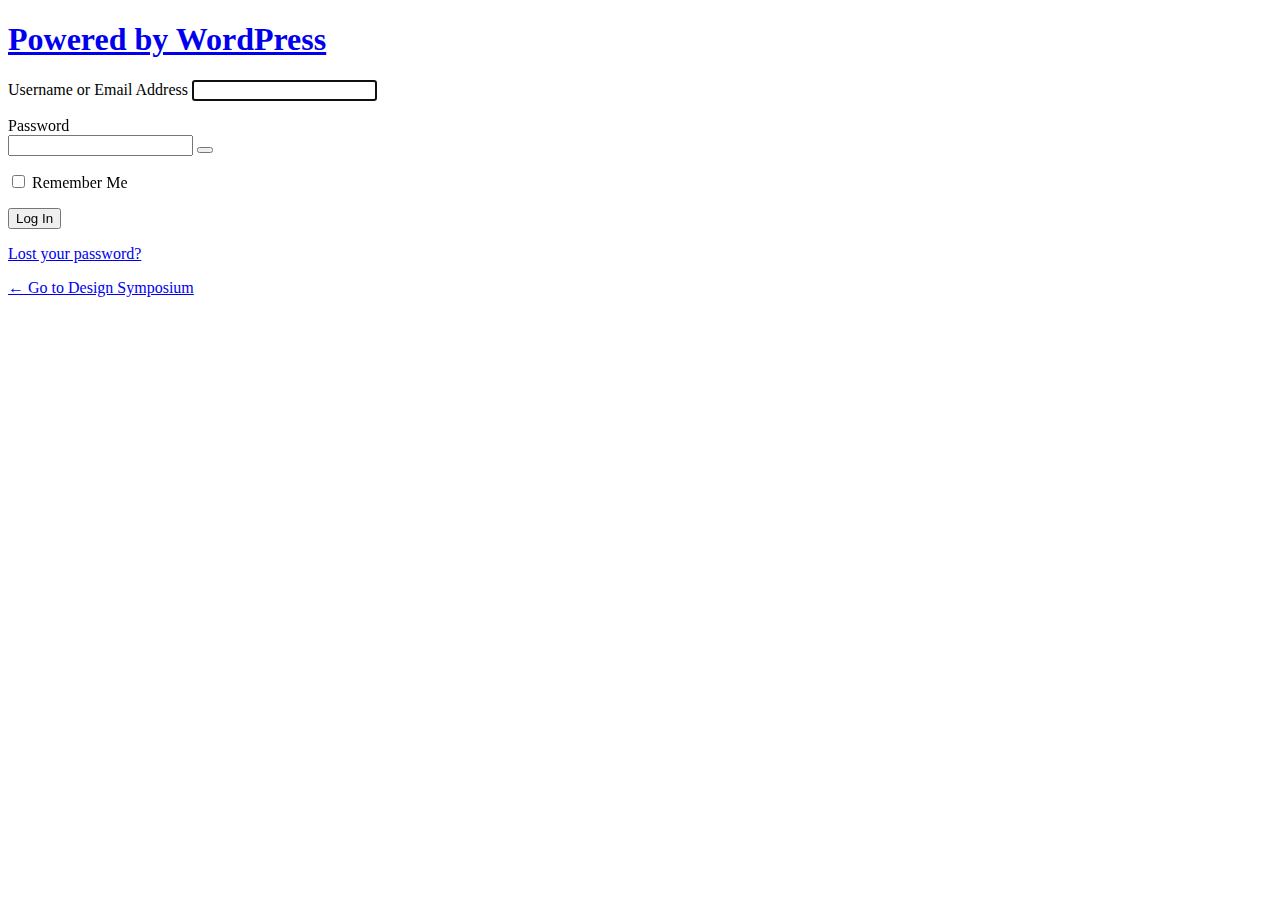
<file: wp-admin.html>
<!DOCTYPE html>
<html lang="en-GB">
<head>
<meta http-equiv="Content-Type" content="text/html; charset=UTF-8" />
<title>Log In &lsaquo; Design Symposium &#8212; WordPress</title>
<link href='https://fonts.gstatic.com' crossorigin rel='preconnect' />
<link rel='stylesheet' id='dashicons-css'  href='https://designsymposium.in/wp-includes/css/dashicons.min.css?ver=5.6.2' type='text/css' media='all' />
<link rel='stylesheet' id='buttons-css'  href='https://designsymposium.in/wp-includes/css/buttons.min.css?ver=5.6.2' type='text/css' media='all' />
<link rel='stylesheet' id='forms-css'  href='https://designsymposium.in/wp-admin/css/forms.min.css?ver=5.6.2' type='text/css' media='all' />
<link rel='stylesheet' id='l10n-css'  href='https://designsymposium.in/wp-admin/css/l10n.min.css?ver=5.6.2' type='text/css' media='all' />
<link rel='stylesheet' id='login-css'  href='https://designsymposium.in/wp-admin/css/login.min.css?ver=5.6.2' type='text/css' media='all' />
<meta name='robots' content='noindex,noarchive' />
<meta name='referrer' content='strict-origin-when-cross-origin' />
    <meta name="viewport" content="width=device-width" />
<link rel="icon" href="https://designsymposium.in/wp-content/uploads/2020/07/cropped-Logo-Icon-Png-32x32.png" sizes="32x32" />
<link rel="icon" href="https://designsymposium.in/wp-content/uploads/2020/07/cropped-Logo-Icon-Png-192x192.png" sizes="192x192" />
<link rel="apple-touch-icon" href="https://designsymposium.in/wp-content/uploads/2020/07/cropped-Logo-Icon-Png-180x180.png" />
<meta name="msapplication-TileImage" content="https://designsymposium.in/wp-content/uploads/2020/07/cropped-Logo-Icon-Png-270x270.png" />
</head>
<body class="login no-js login-action-login wp-core-ui  locale-en-gb">
<script type="text/javascript">
    document.body.className = document.body.className.replace('no-js','js');
</script>
    <div id="login">
    <h1><a href="https://en-gb.wordpress.org/">Powered by WordPress</a></h1>

    <form name="loginform" id="loginform" action="https://designsymposium.in/wp-login.php" method="post">
        <p>
            <label for="user_login">Username or Email Address</label>
            <input type="text" name="log" id="user_login" class="input" value="" size="20" autocapitalize="off" />
        </p>

        <div class="user-pass-wrap">
            <label for="user_pass">Password</label>
            <div class="wp-pwd">
                <input type="password" name="pwd" id="user_pass" class="input password-input" value="" size="20" />
                <button type="button" class="button button-secondary wp-hide-pw hide-if-no-js" data-toggle="0" aria-label="Show password">
                    <span class="dashicons dashicons-visibility" aria-hidden="true"></span>
                </button>
            </div>
        </div>
                    <p class="forgetmenot"><input name="rememberme" type="checkbox" id="rememberme" value="forever"  /> <label for="rememberme">Remember Me</label></p>
        <p class="submit">
            <input type="submit" name="wp-submit" id="wp-submit" class="button button-primary button-large" value="Log In" />
                                <input type="hidden" name="redirect_to" value="https://designsymposium.in/wp-admin/" />
                                <input type="hidden" name="testcookie" value="1" />
        </p>
    </form>

                <p id="nav">
                            <a href="https://designsymposium.in/wp-login.php?action=lostpassword">Lost your password?</a>
        </p>
                <script type="text/javascript">
        function wp_attempt_focus() {setTimeout( function() {try {d = document.getElementById( "user_login" );d.focus(); d.select();} catch( er ) {}}, 200);}
wp_attempt_focus();
if ( typeof wpOnload === 'function' ) { wpOnload() }		</script>
            <p id="backtoblog"><a href="https://designsymposium.in/">
    &larr; Go to Design Symposium		</a></p>
        </div>
<script type='text/javascript' src='https://designsymposium.in/wp-includes/js/jquery/jquery.min.js?ver=3.5.1' id='jquery-core-js'></script>
<script type='text/javascript' src='https://designsymposium.in/wp-includes/js/jquery/jquery-migrate.min.js?ver=3.3.2' id='jquery-migrate-js'></script>
<script type='text/javascript' id='zxcvbn-async-js-extra'>
/* <![CDATA[ */
var _zxcvbnSettings = {"src":"https:\/\/designsymposium.in\/wp-includes\/js\/zxcvbn.min.js"};
/* ]]> */
</script>
<script type='text/javascript' src='https://designsymposium.in/wp-includes/js/zxcvbn-async.min.js?ver=1.0' id='zxcvbn-async-js'></script>
<script type='text/javascript' src='https://designsymposium.in/wp-includes/js/dist/vendor/wp-polyfill.min.js?ver=7.4.4' id='wp-polyfill-js'></script>
<script type='text/javascript' id='wp-polyfill-js-after'>
( 'fetch' in window ) || document.write( '<script src="https://designsymposium.in/wp-includes/js/dist/vendor/wp-polyfill-fetch.min.js?ver=3.0.0"></scr' + 'ipt>' );( document.contains ) || document.write( '<script src="https://designsymposium.in/wp-includes/js/dist/vendor/wp-polyfill-node-contains.min.js?ver=3.42.0"></scr' + 'ipt>' );( window.DOMRect ) || document.write( '<script src="https://designsymposium.in/wp-includes/js/dist/vendor/wp-polyfill-dom-rect.min.js?ver=3.42.0"></scr' + 'ipt>' );( window.URL && window.URL.prototype && window.URLSearchParams ) || document.write( '<script src="https://designsymposium.in/wp-includes/js/dist/vendor/wp-polyfill-url.min.js?ver=3.6.4"></scr' + 'ipt>' );( window.FormData && window.FormData.prototype.keys ) || document.write( '<script src="https://designsymposium.in/wp-includes/js/dist/vendor/wp-polyfill-formdata.min.js?ver=3.0.12"></scr' + 'ipt>' );( Element.prototype.matches && Element.prototype.closest ) || document.write( '<script src="https://designsymposium.in/wp-includes/js/dist/vendor/wp-polyfill-element-closest.min.js?ver=2.0.2"></scr' + 'ipt>' );
</script>
<script type='text/javascript' src='https://designsymposium.in/wp-includes/js/dist/i18n.min.js?ver=ac389435e7fd4ded01cf603f3aaba6a6' id='wp-i18n-js'></script>
<script type='text/javascript' id='password-strength-meter-js-extra'>
/* <![CDATA[ */
var pwsL10n = {"unknown":"Password strength unknown","short":"Very weak","bad":"Weak","good":"Medium","strong":"Strong","mismatch":"Mismatch"};
/* ]]> */
</script>
<script type='text/javascript' id='password-strength-meter-js-translations'>
( function( domain, translations ) {
var localeData = translations.locale_data[ domain ] || translations.locale_data.messages;
localeData[""].domain = domain;
wp.i18n.setLocaleData( localeData, domain );
} )( "default", {"translation-revision-date":"2021-02-17 12:06:59+0000","generator":"GlotPress\/3.0.0-alpha.2","domain":"messages","locale_data":{"messages":{"":{"domain":"messages","plural-forms":"nplurals=2; plural=n != 1;","lang":"en_GB"},"%1$s is deprecated since version %2$s! Use %3$s instead. Please consider writing more inclusive code.":["%1$s is deprecated since version %2$s! Use %3$s instead. Please consider writing more inclusive code."]}},"comment":{"reference":"wp-admin\/js\/password-strength-meter.js"}} );
</script>
<script type='text/javascript' src='https://designsymposium.in/wp-admin/js/password-strength-meter.min.js?ver=5.6.2' id='password-strength-meter-js'></script>
<script type='text/javascript' src='https://designsymposium.in/wp-includes/js/underscore.min.js?ver=1.8.3' id='underscore-js'></script>
<script type='text/javascript' id='wp-util-js-extra'>
/* <![CDATA[ */
var _wpUtilSettings = {"ajax":{"url":"\/wp-admin\/admin-ajax.php"}};
/* ]]> */
</script>
<script type='text/javascript' src='https://designsymposium.in/wp-includes/js/wp-util.min.js?ver=5.6.2' id='wp-util-js'></script>
<script type='text/javascript' id='user-profile-js-translations'>
( function( domain, translations ) {
var localeData = translations.locale_data[ domain ] || translations.locale_data.messages;
localeData[""].domain = domain;
wp.i18n.setLocaleData( localeData, domain );
} )( "default", {"translation-revision-date":"2021-02-17 12:06:59+0000","generator":"GlotPress\/3.0.0-alpha.2","domain":"messages","locale_data":{"messages":{"":{"domain":"messages","plural-forms":"nplurals=2; plural=n != 1;","lang":"en_GB"},"Your new password has not been saved.":["Your new password has not been saved."],"Hide":["Hide"],"Show":["Show"],"Show password":["Show password"],"Confirm use of weak password":["Confirm use of weak password"],"Hide password":["Hide password"]}},"comment":{"reference":"wp-admin\/js\/user-profile.js"}} );
</script>
<script type='text/javascript' src='https://designsymposium.in/wp-admin/js/user-profile.min.js?ver=5.6.2' id='user-profile-js'></script>
<div class="clear"></div>
</body>
</html>
</file>
